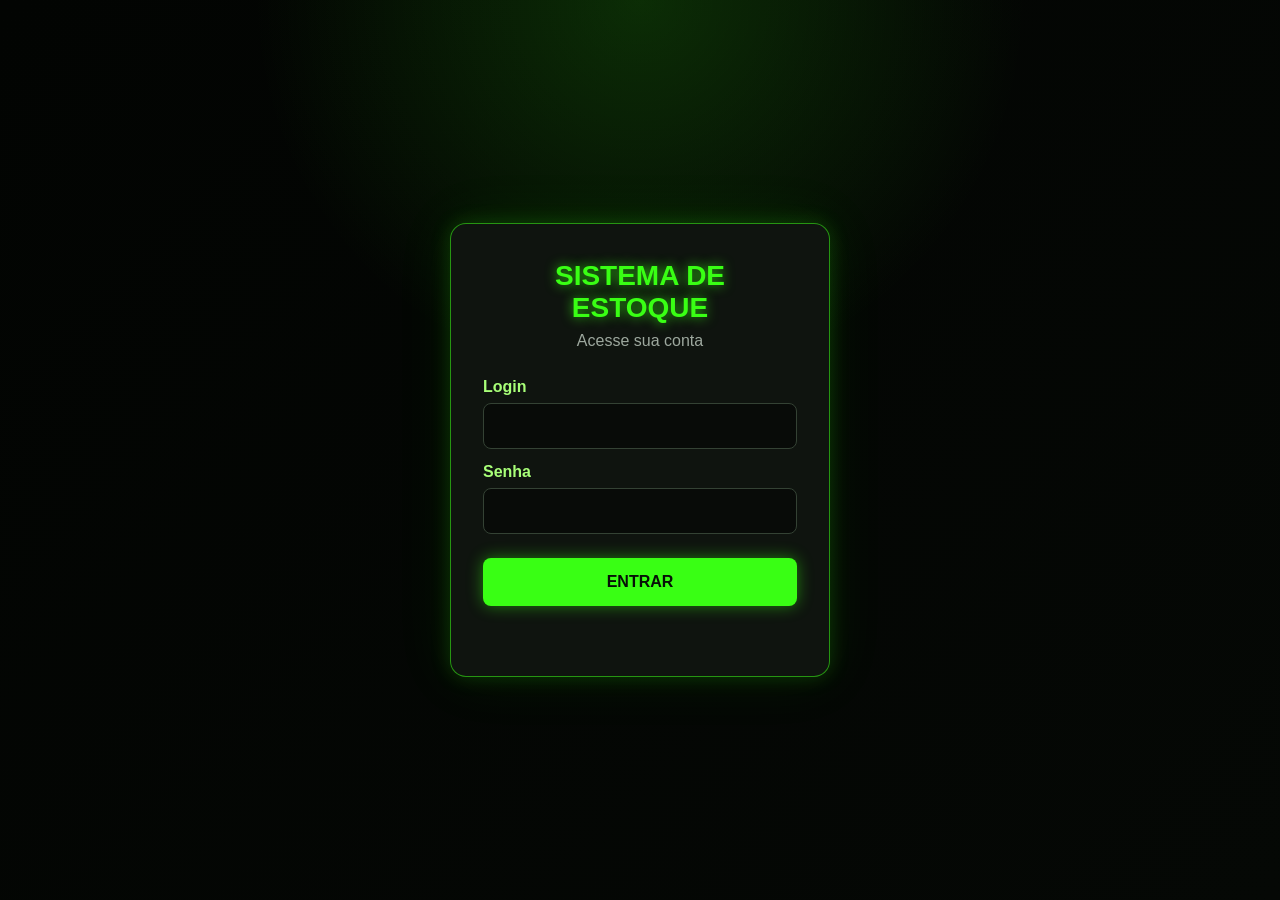
<file: public/index.html>
<!DOCTYPE html>
<html lang="pt-BR">
<head>
  <meta charset="UTF-8">
  <meta name="viewport" content="width=device-width, initial-scale=1">
  <title>Sistema de Estoque</title>
  <link rel="icon" href="data:,">
  <link rel="stylesheet" href="estilo.css">
</head>
<body>
  <header class="topo">
    <h1 id="titulo-pagina">Carregando...</h1>
    <p class="sub">Controle de produtos, entradas e vendas</p>
    <nav id="menu" class="menu" aria-label="Telas do sistema" hidden></nav>
  </header>

  <main class="conteudo">
    <p id="aviso" class="aviso" role="status" hidden></p>

    <section class="cartao">
      <h2 id="titulo-formulario">Novo produto</h2>
      <!-- Os campos deste formulario sao criados pelo app.js a partir da lista CONFIG.campos -->
      <form id="formulario" novalidate></form>
    </section>

    <section class="cartao">
      <div class="barra">
        <h2>Produtos</h2>
        <form id="form-busca" class="busca" role="search">
          <input id="busca" type="search" placeholder="Buscar..." aria-label="Buscar">
          <button type="submit">Buscar</button>
          <button type="button" id="limpar-busca" class="secundario">Limpar</button>
        </form>
      </div>
      <div class="rolagem">
        <table id="tabela">
          <thead></thead>
          <tbody></tbody>
        </table>
      </div>
      <p id="vazio" class="vazio" hidden>Nenhum produto encontrado.</p>
    </section>
  </main>

  <script src="config.js"></script>
  <script src="auth.js"></script>
  <script src="app.js"></script>
</body>
</html>
</file>
<file: public/estilo.css>
/* estilo.css - Visual simples e responsivo. Pode mexer à vontade (cores, fontes, espaçamentos). */

:root {
  --cor-principal: #1f5fbf;
  --cor-principal-escura: #17489a;
  --cor-fundo: #f3f5f9;
  --cor-cartao: #ffffff;
  --cor-borda: #d6dbe5;
  --cor-texto: #1d2433;
  --cor-perigo: #b3261e;
  --cor-ok: #1b7a3e;
}

* { box-sizing: border-box; }

body {
  margin: 0;
  font-family: system-ui, -apple-system, "Segoe UI", Roboto, Arial, sans-serif;
  background: var(--cor-fundo);
  color: var(--cor-texto);
  line-height: 1.45;
}

.topo {
  background: var(--cor-principal);
  color: #fff;
  padding: 1.2rem 1.5rem;
}
.topo h1 { margin: 0; font-size: 1.6rem; }
.topo .sub { margin: 0.2rem 0 0; opacity: 0.85; font-size: 0.9rem; }

.conteudo { max-width: 1160px; margin: 1.5rem auto; padding: 0 1rem; }

.cartao {
  background: var(--cor-cartao);
  border: 1px solid var(--cor-borda);
  border-radius: 10px;
  padding: 1.1rem 1.3rem;
  margin-bottom: 1.3rem;
}
.cartao h2 { margin: 0 0 0.8rem; font-size: 1.15rem; }

/* Menu entre telas */
.menu { display: flex; gap: 0.5rem; margin-top: 0.8rem; flex-wrap: wrap; }
.menu a {
  color: #fff;
  text-decoration: none;
  padding: 0.3rem 0.8rem;
  border-radius: 999px;
  border: 1px solid rgba(255, 255, 255, 0.5);
  font-size: 0.9rem;
}
.menu a:hover { background: rgba(255, 255, 255, 0.15); }
.menu a[aria-current="page"] { background: #fff; color: var(--cor-principal); font-weight: 600; }

/* Formulário */
#formulario { display: grid; grid-template-columns: repeat(auto-fit, minmax(220px, 1fr)); gap: 0.9rem; }
.campo { display: flex; flex-direction: column; gap: 0.25rem; }
.campo.largo { grid-column: 1 / -1; }
.campo label { font-size: 0.85rem; font-weight: 600; }
.campo .obrigatorio { color: var(--cor-perigo); }

input, textarea, select, button { font: inherit; }
input, textarea, select {
  padding: 0.5rem 0.6rem;
  border: 1px solid var(--cor-borda);
  border-radius: 6px;
  background: #fff;
  color: inherit;
}
input:focus, textarea:focus, select:focus, button:focus-visible {
  outline: 2px solid var(--cor-principal);
  outline-offset: 1px;
}
textarea { min-height: 5rem; resize: vertical; }

.acoes { grid-column: 1 / -1; display: flex; gap: 0.6rem; flex-wrap: wrap; }

button {
  padding: 0.5rem 1rem;
  border: 0;
  border-radius: 6px;
  background: var(--cor-principal);
  color: #fff;
  cursor: pointer;
}
button:hover { background: var(--cor-principal-escura); }
button.secundario { background: #e6e9f0; color: var(--cor-texto); }
button.secundario:hover { background: #d6dbe5; }
button.perigo { background: var(--cor-perigo); }
button.perigo:hover { background: #8c1d18; }
button:disabled { opacity: 0.6; cursor: wait; }

/* Busca e tabela */
.barra { display: flex; justify-content: space-between; align-items: center; gap: 1rem; flex-wrap: wrap; }
.busca { display: flex; gap: 0.4rem; }
.busca input { min-width: 12rem; }
.busca select { max-width: 14rem; }

.rolagem { overflow-x: auto; }
table { width: 100%; border-collapse: collapse; margin-top: 0.6rem; }
th, td { text-align: left; padding: 0.55rem 0.6rem; border-bottom: 1px solid var(--cor-borda); vertical-align: top; }
th { font-size: 0.8rem; text-transform: uppercase; letter-spacing: 0.03em; color: #55607a; }
td.num { text-align: right; font-variant-numeric: tabular-nums; }
td.acoes-linha { white-space: nowrap; }
td.acoes-linha button { padding: 0.3rem 0.7rem; font-size: 0.85rem; margin-right: 0.3rem; }

/* Destaques de linha (usados por classeLinha no config.js) */
tr.linha-alerta td { background: #fdecea; }
tr.linha-apagada td { color: #7b8499; background: #f6f7fa; }

.vazio { color: #66708a; text-align: center; margin: 1rem 0 0.2rem; }

/* Mensagens */
.aviso {
  padding: 0.7rem 1rem;
  border-radius: 8px;
  margin: 0 0 1rem;
  border: 1px solid var(--cor-borda);
  background: #fff;
  white-space: pre-line;
}
.aviso.ok { border-color: var(--cor-ok); color: var(--cor-ok); }
.aviso.erro { border-color: var(--cor-perigo); color: var(--cor-perigo); }
</file>
<file: public/login.css>
/* login.css - Visual da tela de login (mesmo estilo do sistema anterior). */
:root {
    --verde-neon: #39ff14;
    --verde-claro: #a8ff78;
    --fundo: #050805;
    --painel: #101510;
}

* {
    box-sizing: border-box;
}

body {
    margin: 0;
    min-height: 100vh;
    display: grid;
    place-items: center;
    font-family: Arial, sans-serif;
    color: #ffffff;
    background:
        radial-gradient(circle at top, rgba(57, 255, 20, 0.16), transparent 35%),
        linear-gradient(135deg, #020402, var(--fundo));
}

.login {
    width: min(380px, calc(100% - 32px));
    padding: 36px 32px;
    border: 1px solid rgba(57, 255, 20, 0.55);
    border-radius: 16px;
    background: rgba(16, 21, 16, 0.96);
    box-shadow:
        0 0 20px rgba(57, 255, 20, 0.18),
        0 0 60px rgba(57, 255, 20, 0.08);
}

h1 {
    margin: 0 0 8px;
    color: var(--verde-neon);
    text-align: center;
    text-shadow: 0 0 12px rgba(57, 255, 20, 0.75);
    font-size: 28px;
}

.subtitulo {
    margin: 0 0 28px;
    color: #9da89e;
    text-align: center;
}

label {
    display: block;
    margin: 14px 0 7px;
    color: var(--verde-claro);
    font-weight: bold;
}

input {
    width: 100%;
    height: 46px;
    padding: 0 14px;
    border: 1px solid #344234;
    border-radius: 8px;
    outline: none;
    background: #080b08;
    color: #ffffff;
    transition: border-color 0.2s, box-shadow 0.2s;
}

input:focus {
    border-color: var(--verde-neon);
    box-shadow: 0 0 12px rgba(57, 255, 20, 0.35);
}

button {
    width: 100%;
    height: 48px;
    margin-top: 24px;
    border: none;
    border-radius: 8px;
    background: var(--verde-neon);
    color: #071007;
    font-size: 16px;
    font-weight: bold;
    cursor: pointer;
    box-shadow: 0 0 16px rgba(57, 255, 20, 0.45);
    transition: transform 0.15s, box-shadow 0.15s;
}

button:hover {
    transform: translateY(-2px);
    box-shadow: 0 0 24px rgba(57, 255, 20, 0.75);
}

#mensagem {
    min-height: 20px;
    margin: 14px 0 0;
    text-align: center;
    color: #ff6b6b;
}


button:disabled {
    opacity: 0.6;
    cursor: wait;
}
</file>
